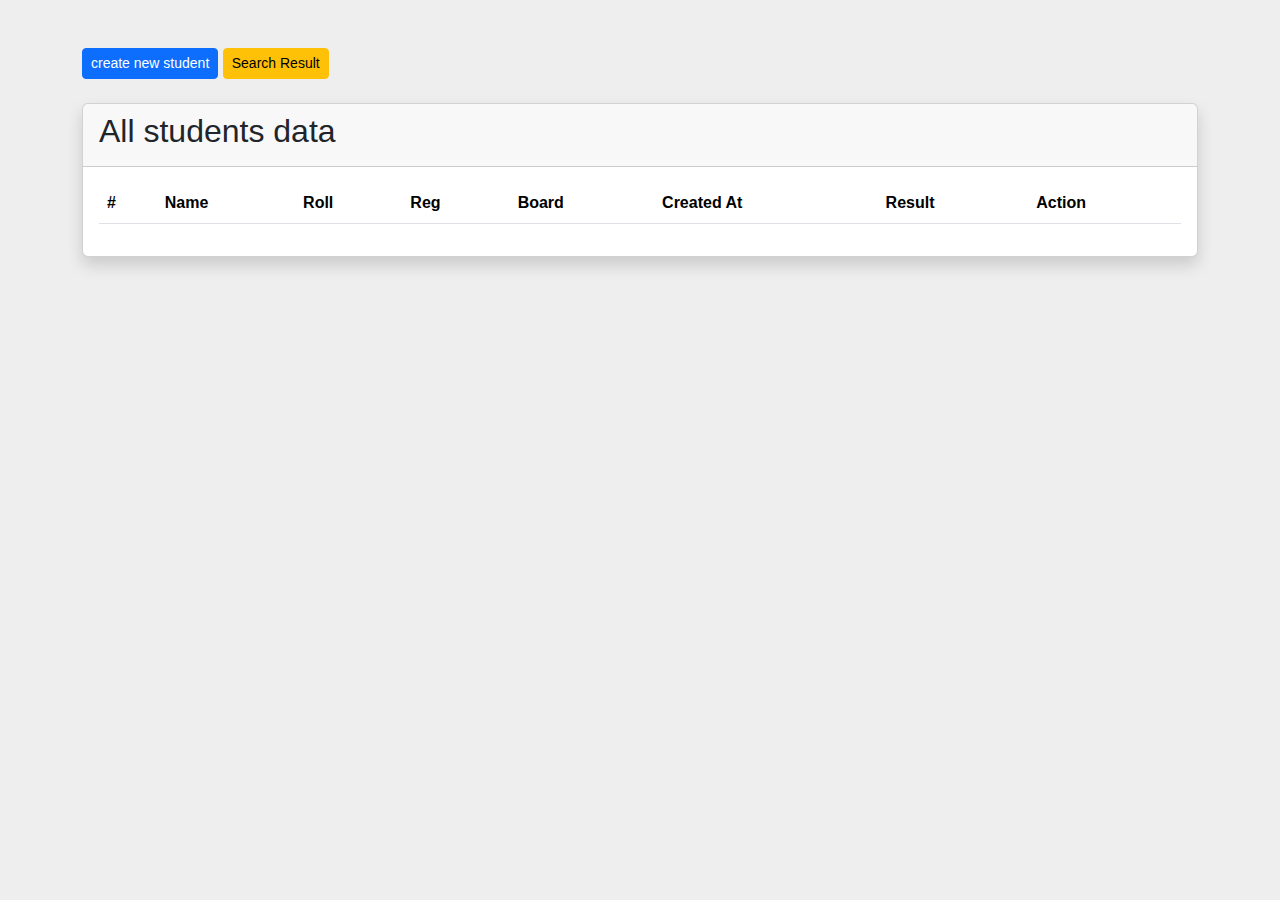
<file: admin.html>
<!DOCTYPE html> 
<html lang="en">

<head>
  <meta charset="UTF-8" />
  <meta name="viewport" content="width=device-width, initial-scale=1.0" />
  <title>Student Database System</title>
  <link rel="stylesheet" href="https://cdnjs.cloudflare.com/ajax/libs/font-awesome/4.7.0/css/font-awesome.css"
    integrity="sha512-5A8nwdMOWrSz20fDsjczgUidUBR8liPYU+WymTZP1lmY9G6Oc7HlZv156XqnsgNUzTyMefFTcsFH/tnJE/+xBg=="
    crossorigin="anonymous" referrerpolicy="no-referrer" />
  <link href="https://cdn.datatables.net/v/bs5/jq-3.7.0/dt-2.0.7/datatables.min.css" rel="stylesheet" />
  <link rel="stylesheet" href="https://cdn.jsdelivr.net/npm/bootstrap@5.3.3/dist/css/bootstrap.min.css" />

  <link rel="stylesheet" href="style.css" />
</head>

<body>
  <div class="students my-5">
    <div class="container my-5">
      <div class="row justify-content-center">
        <div class="col-md-12">
          <button class="btn btn-primary btn-sm" data-bs-toggle="modal" data-bs-target="#student-create">
            create new student
          </button>

          <a class="btn btn-warning btn-sm" href="./index.html">Search Result</a>

          <br />
          <br />
          <div class="card shadow">
            <div class="card-header">
              <h2>All students data</h2>
            </div>
            <div class="card-body">
              <table class="table" id="studentTable">
                <thead>
                  <tr>
                    <th>#</th>
                    <th>Name</th>
                    <th>Roll</th>
                    <th>Reg</th>
                    <th>Board</th>
                    <th>Created At</th>
                    <th>Result</th>
                    <th>Action</th>
                  </tr>
                </thead>
                <tbody id="student-data-list"></tbody>
              </table>
            </div>
          </div>
        </div>
      </div>
    </div>
  </div>

  <div class="modal fade" id="student-create">
    <div class="modal-dialog modal-dialog-centered">
      <div class="modal-content">
        <div class="modal-header">
          <h2>Create new Student</h2>
          <button class="btn-close" data-bs-dismiss="modal"></button>
        </div>
        <div class="modal-body">
          <div class="msg"></div>
          <form id="student-create-form">
            <div class="my-3">
              <input type="text" class="form-control" placeholder="Name" name="name" />
            </div>
            <div class="my-3">
              <input type="text" class="form-control" placeholder="Father's Name" name="father" />
            </div>
            <div class="my-3">
              <input type="text" class="form-control" placeholder="Mother's name" name="mother" />
            </div>
            <div class="my-3">
              <input type="date" class="form-control" placeholder="Date Of Birth" name="dob" />
            </div>

            <div class="my-3">
              <input type="text" class="form-control" placeholder="Roll No" name="roll" />
            </div>

            <div class="my-3">
              <input type="text" class="form-control" placeholder="Reg No" name="reg" />
            </div>
            <div class="my-3">
              <select name="inst" id="" class="form-control">
                <option value="">-select inst-</option>
                <option value="Phulbari Jochimi Gov High Schol">Phulbari Jochimi Gov High Schol</option>
                <option value="Phulbari Adosh High Schol">Phulbari Adosh High Schol</option>
                <option value="Rongpur Politecnich Institute">Rongpur Politecnich Institute</option>
                <option value="Kurigram Politecnich Institute">Kurigram Politecnich Institute</option>
              </select>
            </div>
            <div class="my-3">
              <select name="board" class="form-control" id="board">
                <option value="">-Board-</option>
                <option value="Barisal">Barisal</option>
                <option value="Chittagong">Chittagong</option>
                <option value="Comilla">Comilla</option>
                <option value="Dhaka">Dhaka</option>
                <option value="Dinajpur">Dinajpur</option>
                <option value="Jessore">Jessore</option>
                <option value="Mymensingh">Mymensingh</option>
                <option value="Rajshahi">Rajshahi</option>
                <option value="Sylhet">Sylhet</option>
                <option value="Madrasah">Madrasah</option>
                <option value="">Technical</option>
                <option value="dibs">DIBS(Dhaka)</option>
              </select>
            </div>
            <div class="my-3">
              <select name="year" class="form-control" id="year">
                <option value="0000">-Select Year -</option>
                <option value="2024">2024</option>
                <option value="2023">2023</option>
                <option value="2022">2022</option>
                <option value="2021">2021</option>
                <option value="2020">2020</option>
                <option value="2019">2019</option>
                <option value="2018">2018</option>
                <option value="2017">2017</option>
                <option value="2016">2016</option>
                <option value="2015">2015</option>
                <option value="2014">2014</option>
                <option value="2013">2013</option>
                <option value="2012">2012</option>
                <option value="2011">2011</option>
                <option value="2010">2010</option>
                <option value="2009">2009</option>
                <option value="2008">2008</option>
                <option value="2007">2007</option>
                <option value="2006">2006</option>
                <option value="2005">2005</option>
                <option value="2004">2004</option>
                <option value="2003">2003</option>
                <option value="2002">2002</option>
                <option value="2001">2001</option>
                <option value="2000">2000</option>
                <option value="1999">1999</option>
                <option value="1998">1998</option>
                <option value="1997">1997</option>
                <option value="1996">1996</option>
              </select>
            </div>
            <div class="my-3">
              <select name="exam" class="form-control">
                <option value="">-Examination-</option>
                <option value="HSC">HSC/Alim/Equivalent</option>
                <option value="JSC">JSC/JDC</option>
                <option value="SSC">SSC/Dakhil</option>
                <option value="SSC">SSC(Vocational)</option>
                <option value="ALIM">Alim</option>
                <option value="HSC">HSC(Vocational)</option>
                <option value="BM">HSC(BM)</option>
                <option value="Diploma">Diploma in Commerce</option>
                <option value="Dackil">Dackil</option>
              </select>
            </div>
            <div class="my-3">
              <select name="group" class="form-control">
                <option value="">-Select-Group</option>
                <option value="Science">Science</option>
                <option value="Arach">Arach</option>
                <option value="Commerce">Commerce</option>
                <option value="Computer">Computer</option>
                
              </select>
            </div>
            <div class="my-3">
              <label>
                <input type="radio" name="type" value="Regular" /> Regular
              </label>
              <label>
                <input type="radio" name="type" value="Irregular" /> Irregular
              </label>
            </div>
            <div class="my-3">
              <button type="submit" class="btn btn-primary">Create</button>
            </div>
          </form>
        </div>
      </div>
    </div>
  </div>

  <div class="modal fade" id="student-result-form">
    <div class="modal-dialog modal-dialog-centered">
      <div class="modal-content">
        <div class="modal-header">
          <h2>Add student result</h2>
          <button class="btn-close" data-bs-dismiss="modal"></button>
        </div>
        <div class="modal-body">
          <div class="msg"></div>
          <form id="student-result-mark">
            <div class="my-3">
              <input type="hidden" class="form-control" placeholder="id" name="id" />
            </div>
            <div class="my-3">
              <input type="text" class="form-control" placeholder="Bangla" name="bangla" />
            </div>
            <div class="my">
              <input type="text" placeholder="Bangla-2" name="bangla2" class="form-control">
            </div>
            
            <div class="my-3">
              <input type="text" class="form-control" placeholder="English" name="english" />
            </div>
            <my-3>
              <input type="text" class="form-control" placeholder="English-2" name="english2" >
            </my-3>
            <div class="my-3">
              <input type="text" class="form-control" placeholder="Math" name="math" />
            </div>
            <div class="my-3">
              <input type="text" class="form-control" placeholder="Science" name="science" />
            </div>
            <div class="my-3">
              <input type="text" class="form-control" placeholder="Science-2" name="science2">
            </div>
            <div class="my-3">
              <input type="text" class="form-control" placeholder="Social" name="social" />
            </div>
            <div class="my-3">
              <input type="text" placeholder="social-2" name="social2" class="form-control">
            </div>
            <div class="my-3">
              <input type="text" class="form-control" placeholder="ICT" name="ict" />
            </div>
            <div class="my-3">
              <button type="submit" class="btn btn-sm btn-primary">
                Add result
              </button>
            </div>
          </form>
        </div>
      </div>
    </div>
  </div>

  <div class="modal fade" id="student-result-view">
    <div class="modal-dialog modal-dialog-centered">
      <div class="modal-content">
        <div class="modal-header">
          <h2>Update student result</h2>
          <button class="btn-close" data-bs-dismiss="modal"></button>
        </div>
        <div class="modal-body">
          <div class="msg"></div>
          <form id="student-result-views">
            <div class="my-3">
              <input type="hidden"  class="form-control" placeholder="id" name="id" />
            </div>
            <div class="my-3">
              <input type="text" class="form-control" placeholder="Bangla" name="bangla" />
            </div>
            <div class="my">
              <input type="text" placeholder="Bangla-2" name="bangla2" class="form-control">
            </div>
            
            <div class="my-3">
              <input type="text" class="form-control" placeholder="English" name="english" />
            </div>
            <my-3>
              <input type="text" placeholder="English-2" name="english2" class="form-control">
            </my-3>
            <div class="my-3">
              <input type="text" class="form-control" placeholder="Math" name="math" />
            </div>
            <div class="my-3">
              <input type="text" class="form-control" placeholder="Science" name="science" />
            </div>
            <div class="my-3">
              <input type="text" class="form-control" placeholder="Science-2" name="science2">
            </div>
            <div class="my-3">
              <input type="text" class="form-control" placeholder="Social" name="social" />
            </div>
            <div class="my-3">
              <input type="text" placeholder="social-2" name="social2" class="form-control">
            </div>
            <div class="my-3">
              <input type="text" class="form-control" placeholder="ICT" name="ict" />
            </div>
            <div class="my-3">
            <div class="my-3">
              <button type="submit" class="btn btn-sm btn-primary">
                Update result
              </button>
            </div>
          </form>
        </div>
      </div>
    </div>
  </div>

  <script src="https://code.jquery.com/jquery-3.7.1.slim.min.js"></script>
  <script src="https://cdn.datatables.net/v/bs5/jq-3.7.0/dt-2.0.7/datatables.min.js"></script>

  <script src="https://cdn.jsdelivr.net/npm/bootstrap@5.3.3/dist/js/bootstrap.bundle.min.js"></script>
  <script src="./src/function.js"></script>
  <script src="./src/main.js"></script>
  <script>
    $("#studentTable").DataTable();
  </script>
</body>

</html>
</file>
<file: style.css>
* {
    margin: 0;
    padding: 0;
    box-sizing: border-box;
    list-style: none;
}

body {
    font-family: Verdana, helvetica, arial, sans-serif !important;
    /* padding: 50px 0; */
    background: #EEEEEE !important;
}

.edu-wraper {
    width: 100%;
    display: flex;
    justify-content: center;

}

.edu-continer {
    background: #fff;
    width: 640px;
    border-radius: 3px;
    margin: 10px 0 0 30px;
    padding: 10px;

}

.edu-header {
    display: flex;
}

.edu-header .header-logo {
    background: #EEEEEE;
    width: 145px;
    padding: 15px;
    border-radius: 10px 0px 0px 10px;

}

/* .header-logo  img{
    width: 50px;
} */

.edu-header .header-info {
    background: #137814;
    border-radius: 0px 10px 0px 0px;
    margin-left: 2px;
}

.header-info .header-top {
    display: flex;
    justify-content: space-between;
}

.header-info .header-top h2 {
    color: #95e17d;
    font-size: 15px;
    font-weight: bold;
    padding: 15px 10px 10px 0px;
    margin-left: 4px;
    margin-bottom: 0;
    letter-spacing: 2px;
}

.header-info hr {
    margin: 0px;
    border-top: 1px solid#95e17d;
    margin-bottom: 0px;
}

.header-info h2 {
    color: #fff;
    font-size: 15px;
    font-weight: bold;
    padding: 10px 10px 10px 0px;
    margin-bottom: 0px;
    letter-spacing: 2px;
    margin-left: 4px;
}

.header-info p {
    font-size: 10px;
    background-image: linear-gradient(rgb(134, 199, 117), rgb(64, 180, 36), rgb(196, 243, 183));
    text-align: left;
    color: #fff;
    margin-bottom: 0;
    padding: 5px;
    text-align: right;
    cursor: pointer;
    border-top: 1px solid #fff;
}

.header-info p:hover {
    color: #95e17d;
}

/* edu body */
.edu-body {
    display: flex;
    align-items: center;
    justify-content: center;
    margin-top: 10px;
    margin-bottom: 40px;
}

.edu-body .result-form {
    width: 450px;
    border: 1.5px solid #333;
    padding: 20px 50px;
}

.edu-body .result-form .form-fields-row {
    display: flex;
    font-size: 12px;
    font-weight: bold;
}

.edu-body .result-form .form-fields-row label {
    width: 25%;
}

.edu-body .result-form .form-fields-row span {
    margin-left: 10px;
}

/* .n-left{
    margin-left: -7px;
} */
.edu-body .result-form .form-fields-row select {
    margin-left: 30px;
    width: 170px;
    margin-bottom: 10px;
    background: #EEEEEE;
    border-radius: 4px;
    padding: 4px;
}

.edu-body .result-form .form-fields-row input {
    width: 170px;
    margin-left: 30px;
    margin-bottom: 10px;
    background: #EEEEEE;
    border: 1px solid #333;
    border-radius: 4px;
    padding: 4px;
}

.result-form .form-fields-row .left {
    margin-left: 26px !important;
}

.btns {
    display: flex;
    justify-content: flex-end;
    gap: 8px;
    margin-right: 49px;
}

.btns button {
    padding: 0px 4px;
    font-size: 13px;
    border: 1px solid #292828;
    border-radius: 3px;
    font-weight: 500;
}

.btns button:hover {
    background: #e9e6e6;
}

.edu-footer {
    display: flex;
    justify-content: space-between;
    align-items: center;
    background: #EEEEEE;
    border-top: 4px solid rgb(64, 180, 36);
    border-bottom-left-radius: 10px;
    border-bottom-right-radius: 10px;
}

.edu-footer p {
    font-size: 10px;
    padding: 10px;
    margin-top: 15px;
}

.edu-footer ul {
    display: flex;
    justify-content: center;
    align-items: center;
    margin-top: 15px;
    margin-right: 20px;
    gap: 15px;
}

li {
    font-size: 10px;
}

/* Result Page */
.result-sheet {
    width: 100%;

}

.result-sheet h2 {
    text-align: center;
    font-size: 16px;
    font-weight: bold;
}

.edu-student-info table {}

.edu-student-info table tr {}

.edu-student-info table tr td {
    font-size: 12px;
    font-weight: bold;
    background: #EEEEEE;
    border-bottom: 1px solid #fff;
    padding: 3px;
}

.edu-student-info table tr td:first-child {
    width: 75px;
}

.edu-student-info table tr td:nth-child(2) {
    width: 150px;
}

.edu-student-info table tr td:nth-child(3) {
    width: 130px;
}

.edu-student-info table tr td:nth-child(4) {
    width: 264px;
}

.gpa-sheet table {
    width: 100%;

}

.gpa-sheet h2 {
    margin: 10px 0;
}

.gpa-sheet table tr {
    border: 1px solid #fff;
}

.gpa-sheet table thead tr th {
    background: #afb7be;
    font-size: 11px;
    padding: 3px;
    /* text-transform: uppercase; */
    border: 1px solid #fff;
}

.gpa-sheet table tbody tr td {
    font-size: 12px;
    padding: 3px;
    text-transform: uppercase;
    border: 1px solid #fff;
}

.gpa-sheet table tbody tr:nth-child(odd) td {
    background: #EEEEEE;
}

.gpa-sheet table tbody tr:nth-child(even) td {
    background: #dee1e4;
}

.result-sheet a {
    text-decoration: none;
    text-align: center;
    display: block;
    padding: 10px 0;
    font-size: 12px;
    font-weight: bold;
}


/* Admint Desint */
.admit h1{
    text-align:center;
    margin-top:10px;
    padding:10px 0;
    font-size: 18px;
    font-weight:600;
    color:#292828

}
.admit-container {

    width: 750px;
    /* background: #fff;
    border-radius: 5px; */
    height: 50vh;
    margin: auto;
}
.admit-container h2{
font-size: 15px;
font-weight: bold;
background: #eae7e7;
padding: 10px;
}
.admit button{
    
}
</file>
